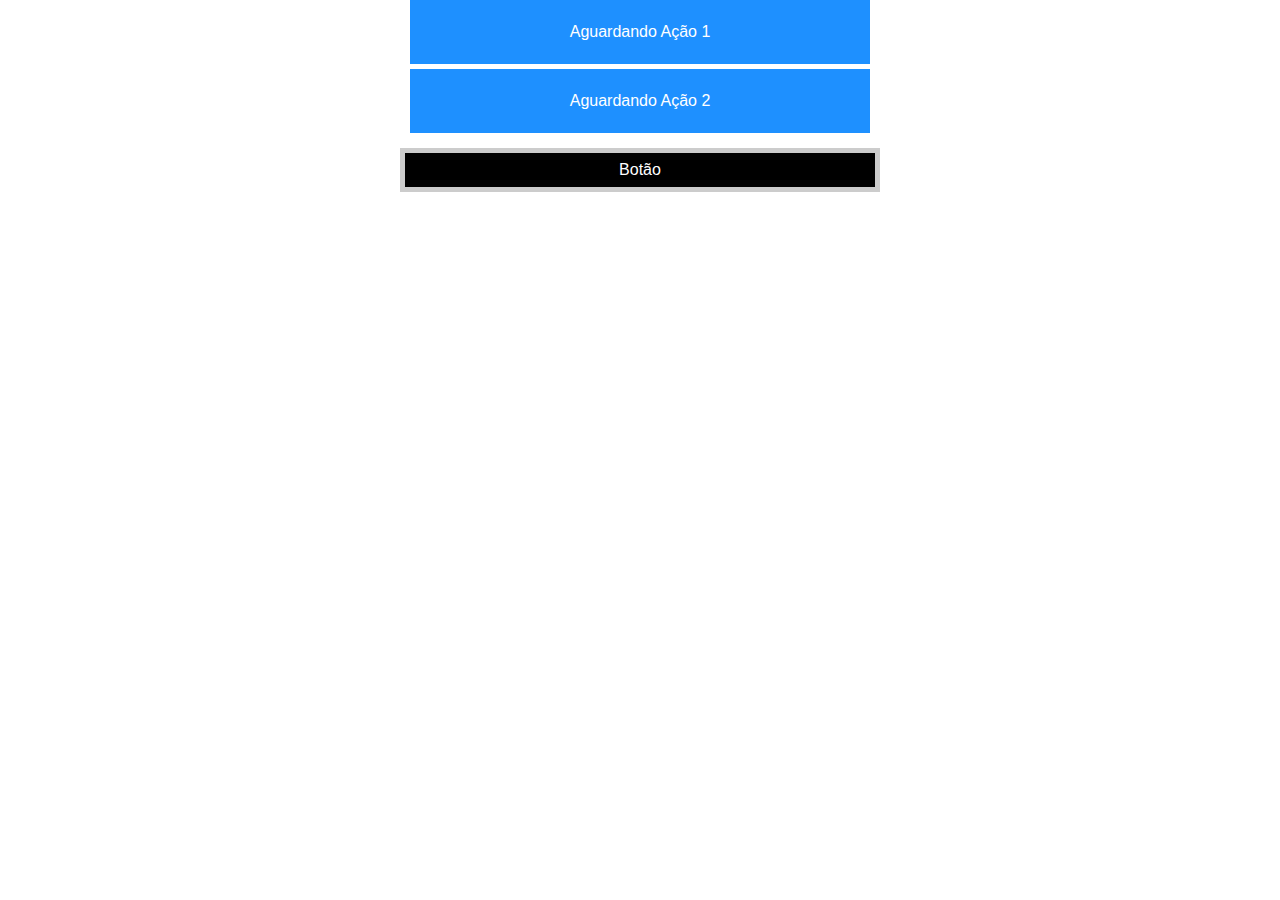
<file: aula10/index.html>
<!doctype html>
<html lang="en">
<head>
    <!-- Required meta tags -->
    <meta charset="utf-8">
    <meta name="viewport" content="width=device-width, initial-scale=1, shrink-to-fit=no">

    <!-- Bootstrap CSS -->
    <link rel="stylesheet" href="../css/bootstrap.min.css">
    <link rel="stylesheet" href="../css/aula10.css">

    <title>Efeitos de Desvanecimento em JQuery</title>
</head>
<body>
    <div class="ex1">Aguardando Ação 1</div>
    <div class="ex2">Aguardando Ação 2</div>
    <button type="button">Botão</button>


    <!-- Optional JavaScript -->
    <!-- jQuery first, then Popper.js, then Bootstrap JS -->
    <script src="../js/jquery.min.js"></script>
    <script src="../js/popper.min.js"></script>
    <script src="../js/bootstrap.min.js"></script>
    <script src="../js/aula10.js"></script>
   
</body>
</html>
</file>
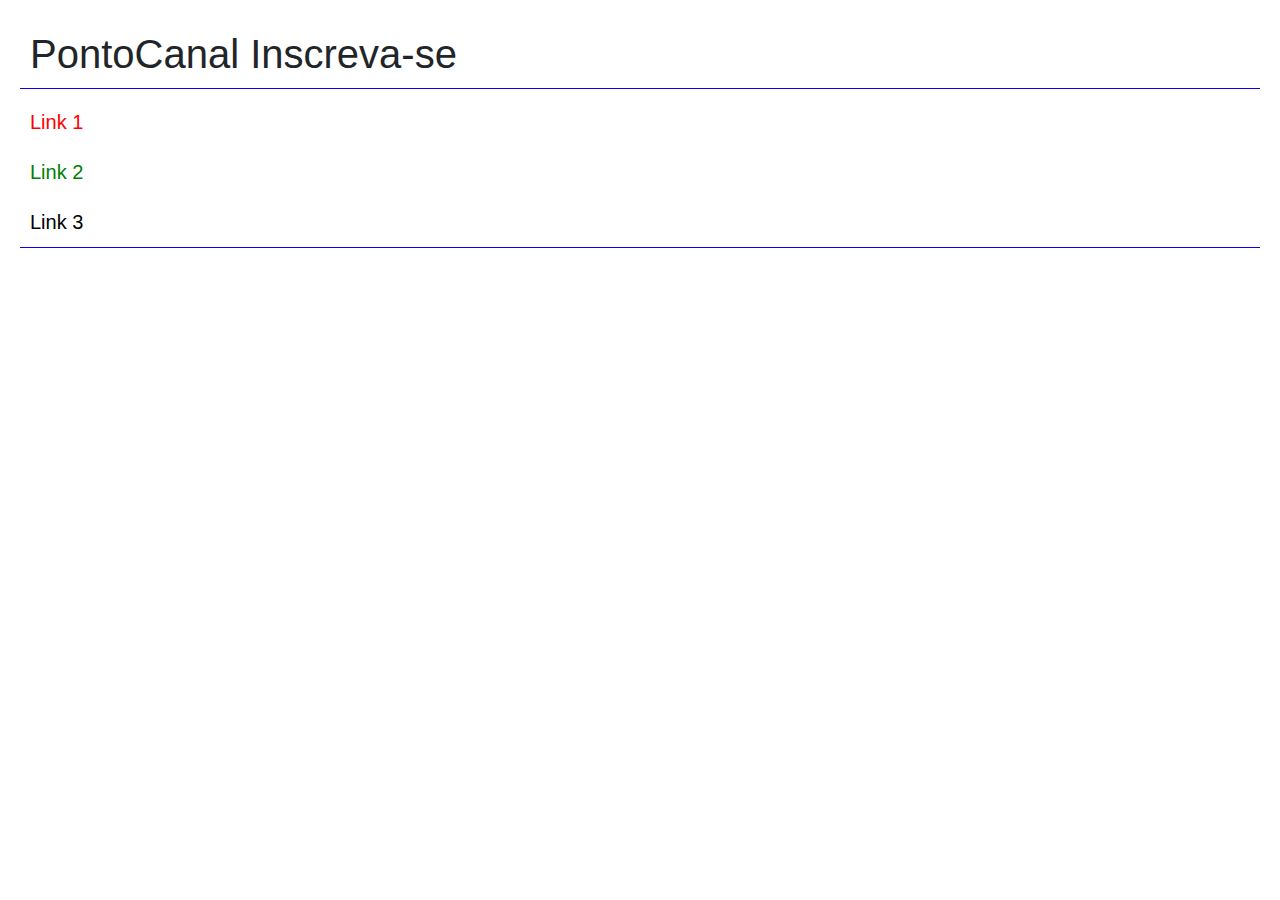
<file: aula3/index.html>
<!doctype html>
<html lang="en">
<head>
    <!-- Required meta tags -->
    <meta charset="utf-8">
    <meta name="viewport" content="width=device-width, initial-scale=1, shrink-to-fit=no">

    <!-- Bootstrap CSS -->
    <link rel="stylesheet" href="../css/bootstrap.min.css">

    <title>Lógica de Desenvolvimento em JQuery</title>
</head>
<body>

    <h1>PontoCanal Inscreva-se</h1>
    <a href="#">Link 1</a>
    <a href="#" class="link2">Link 2</a>
    <a href="#" id="link3">Link 3</a>

    <!-- Optional JavaScript -->
    <!-- jQuery first, then Popper.js, then Bootstrap JS -->
    <script src="../js/jquery.min.js"></script>
    <script src="../js/popper.min.js"></script>
    <script src="../js/bootstrap.min.js"></script>
    <script>
        //função para carregamento antes dos elementos html
        $(document).ready(function(){
            /*
            $('h1').css("color", "#f66");
            $('h1').hide();
            $('h1').delay(5000);
            $('h1').fadeIn('slow');
            $('h1').text('Curso JQuery PontoCanal');//muda o texto
            
           //$('h1').css("color", "#f66").hide().delay(5000).fadeIn('slow').text('Curso JQuery PontoCanal');
           $('h1')
                .css("color", "#f66")
                .hide()
                .delay(2000)
                .fadeIn('slow')
                .text('Curso JQuery PontoCanal')
                .click(function(){
                    $('body').css("background","#C30")
                    $('h1').css("color","#fff");
                });
                */
            $('a').css({
                        "color":"red",
                        "display":"block",
                        'font-size':"20px"
                        });
            $('.link2').css({"color":"green"});
            $('#link3').css({"color":"#000"});
            $('*').css({"padding":"10px"});
            $('h1, #link3').css({"border-bottom":"1px solid blue"});
        });
  </script>
</body>
</html>
</file>
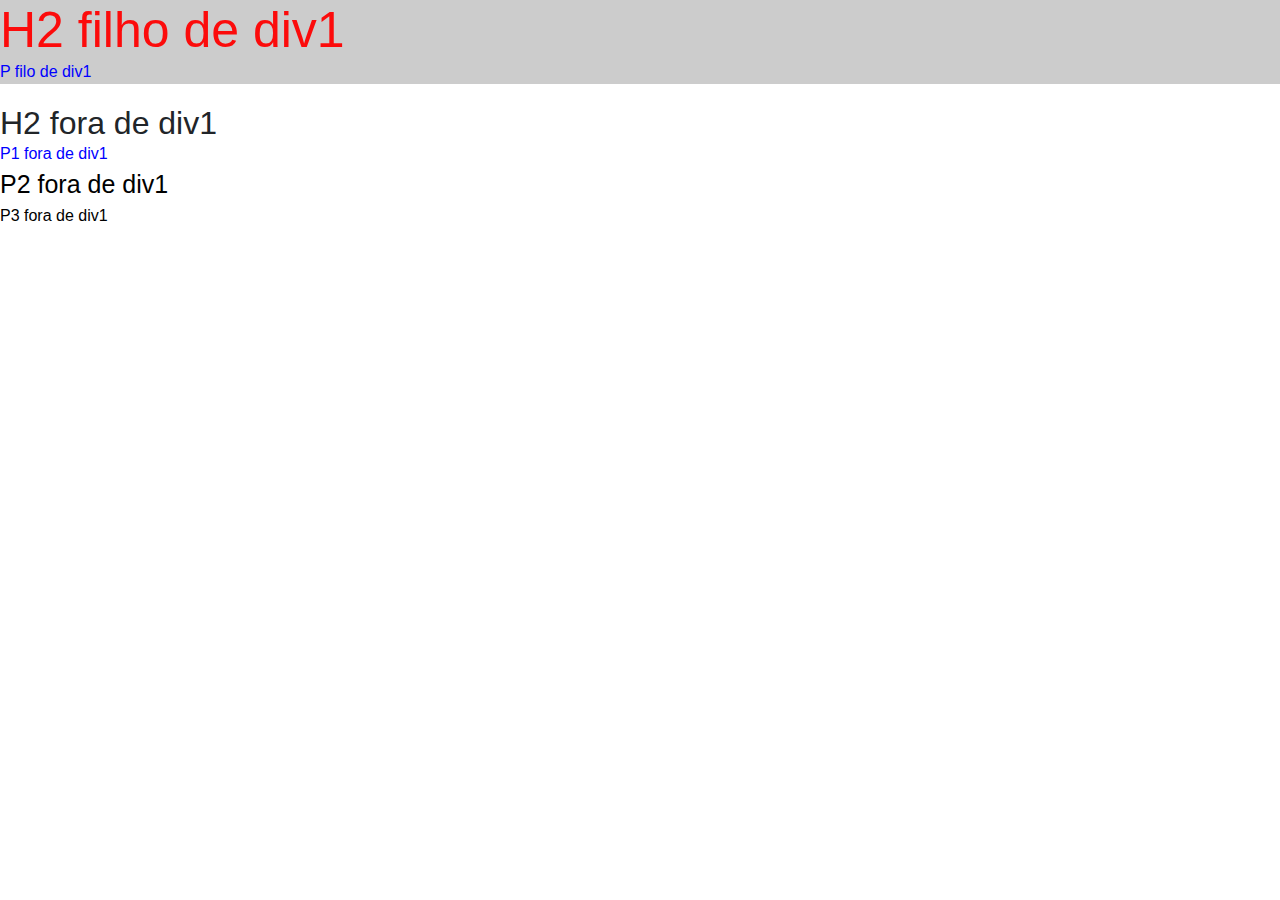
<file: aula4/index.html>
<!doctype html>
<html lang="en">
<head>
    <!-- Required meta tags -->
    <meta charset="utf-8">
    <meta name="viewport" content="width=device-width, initial-scale=1, shrink-to-fit=no">

    <!-- Bootstrap CSS -->
    <link rel="stylesheet" href="../css/bootstrap.min.css">

    <title>Lógica de Desenvolvimento em JQuery</title>
</head>
<body>

    <div class="div1">
        <h2>H2 filho de div1</h2>
        <p>P filo de div1 <span>SPAN filho de P</span></p>
        <span>SPAN filho direto de div1</span>
    </div>
    <h2>H2 fora de div1</h2>
    <p class="p1">P1 fora de div1</p>
    <p>P2 fora de div1</p>  
    <p>P3 fora de div1</p>  

    <!-- Optional JavaScript -->
    <!-- jQuery first, then Popper.js, then Bootstrap JS -->
    <script src="../js/jquery.min.js"></script>
    <script src="../js/popper.min.js"></script>
    <script src="../js/bootstrap.min.js"></script>
    <script>
        $(document).ready(function(){
            $('h2').css({"margin":"0"});
            $('p').css({"margin":"0", "color":"blue"});
            $('.div1').css({"margin-bottom":"20px", "background":"#ccc"});

            //filhas            
            $('.div1 span').hide().delay(1000).fadeIn("slow").css({"color":"green","font-size":"15px"});
            $('.div1 h2').hide().css({"color":"red","font-size":"50px"}).fadeIn(800);

            //filhas diretas do elemento            
            $('.div1 > span').css({"color":"red"});

            //Primeiro elemento apos o selecionado
            $('.p1 + p').css({"font-size":"25px"});

            //Atacando todos elementos apos o selecionado
            $('.p1 ~ p').css({"color":"#000"});
        });  
    </script>
</body>
</html>
</file>
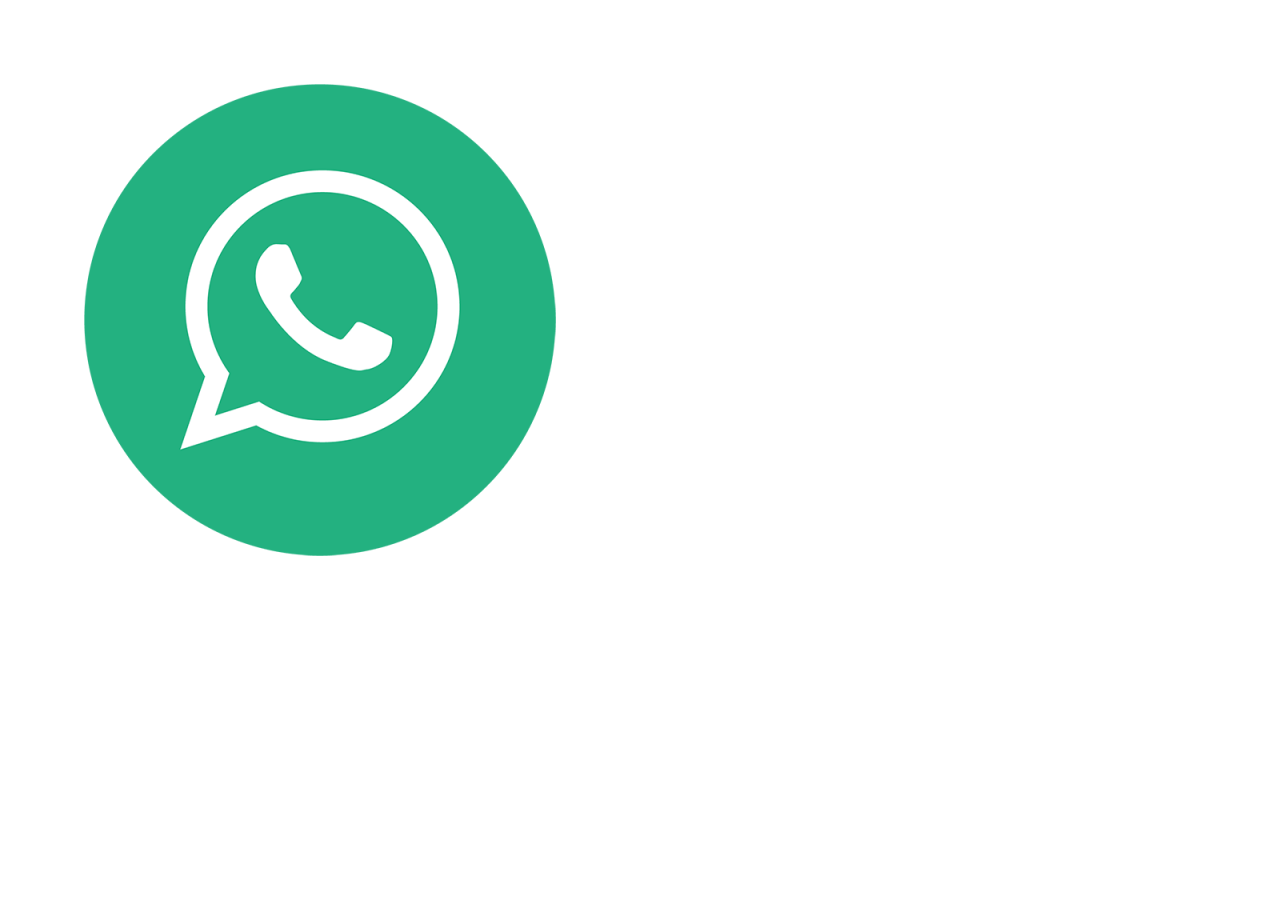
<file: aula5/index.html>
<!doctype html>
<html lang="en">
<head>
    <!-- Required meta tags -->
    <meta charset="utf-8">
    <meta name="viewport" content="width=device-width, initial-scale=1, shrink-to-fit=no">

    <!-- Bootstrap CSS -->
    <link rel="stylesheet" href="../css/bootstrap.min.css">

    <title>Eventos de Navegador em JQuery</title>
</head>
<body>
    <img src="../img/2.png" alt="">
   
    <!-- Optional JavaScript -->
    <!-- jQuery first, then Popper.js, then Bootstrap JS -->
    <script src="../js/jquery.min.js"></script>
    <script src="../js/popper.min.js"></script>
    <script src="../js/bootstrap.min.js"></script>
    <script src="../js/aula5.js"></script>
   
</body>
</html>
</file>
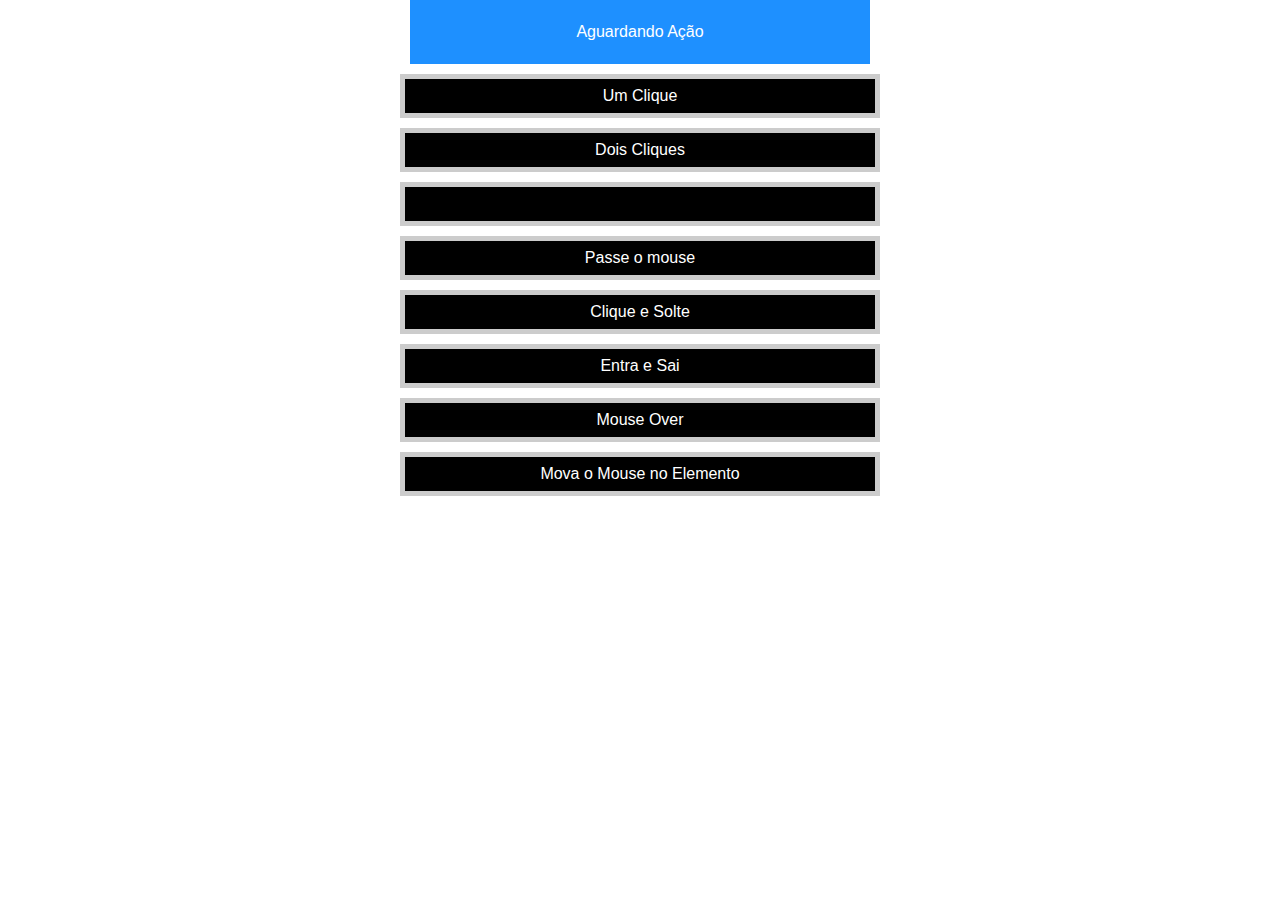
<file: aula6/index.html>
<!doctype html>
<html lang="en">
<head>
    <!-- Required meta tags -->
    <meta charset="utf-8">
    <meta name="viewport" content="width=device-width, initial-scale=1, shrink-to-fit=no">

    <!-- Bootstrap CSS -->
    <link rel="stylesheet" href="../css/bootstrap.min.css">
    <link rel="stylesheet" href="../css/aula6.css">

    <title>Eventos de Mouse em JQuery</title>
</head>
<body>
    <div class="ex1">
        Aguardando Ação
    </div>   
    <p class="ev1">Um Clique</p>
    <p class="ev2">Dois Cliques</p>
    <input type="text" class="ev3"></input>
    <p class="ev4">Passe o mouse</p>
    <p class="ev5">Clique e Solte</p>
    <p class="ev6">Entra e Sai</p>
    <p class="ev7">Mouse <span>Over</span></p>
    <p class="ev8">Mova o Mouse no Elemento</p>
    <!-- Optional JavaScript -->
    <!-- jQuery first, then Popper.js, then Bootstrap JS -->
    <script src="../js/jquery.min.js"></script>
    <script src="../js/popper.min.js"></script>
    <script src="../js/bootstrap.min.js"></script>
    <script src="../js/aula6.js"></script>
   
</body>
</html>
</file>
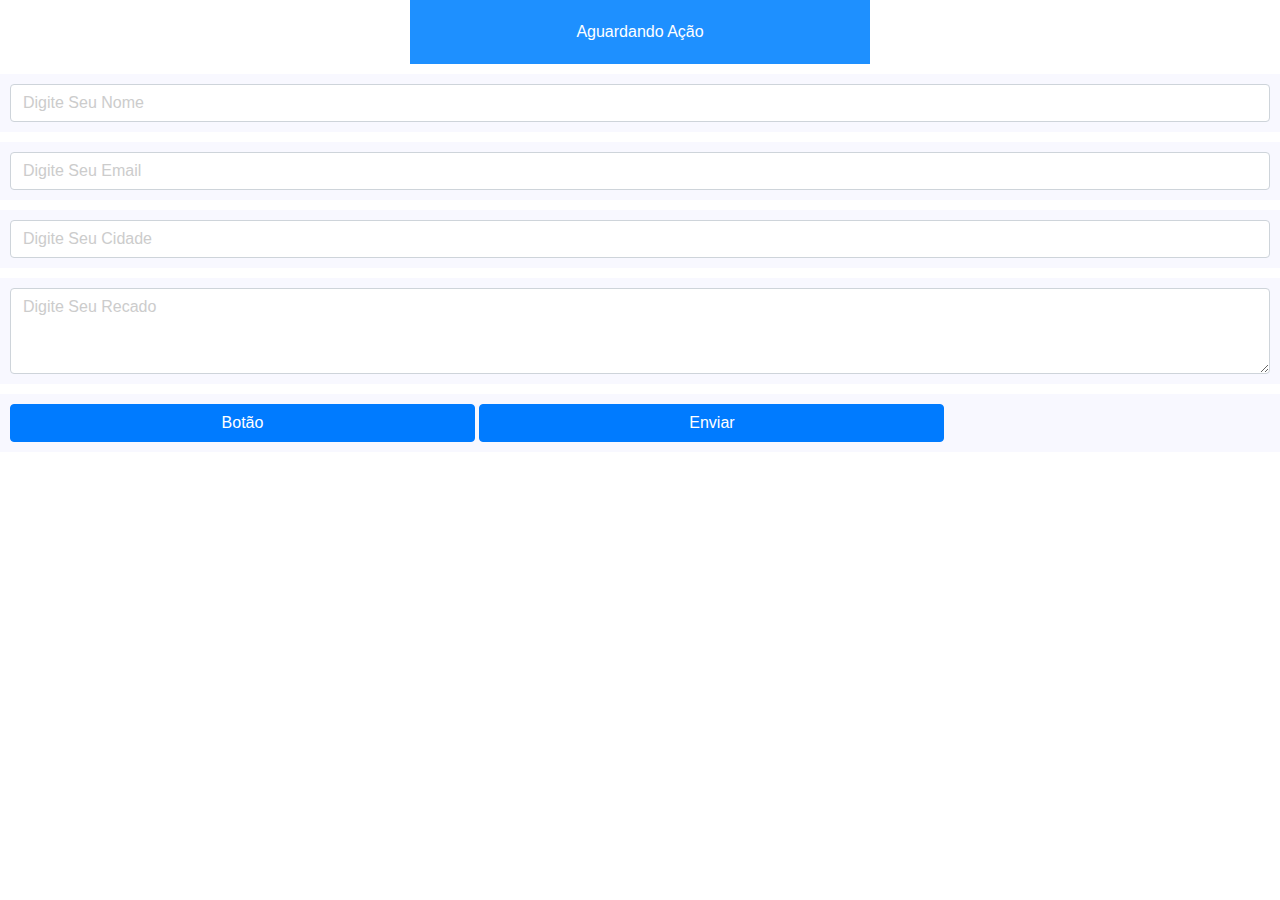
<file: aula7/index.html>
<!doctype html>
<html lang="en">
<head>
    <!-- Required meta tags -->
    <meta charset="utf-8">
    <meta name="viewport" content="width=device-width, initial-scale=1, shrink-to-fit=no">

    <!-- Bootstrap CSS -->
    <link rel="stylesheet" href="../css/bootstrap.min.css">
    <link rel="stylesheet" href="../css/aula7.css">

    <title>Eventos de Teclado em JQuery</title>
</head>
<body>
    <div class="ex1">Aguardando Ação</div>
    <form action="" class="form-group">
        <label>
            <input type="text" class="place form-control" title="Digite Seu Nome">
        </label>
        <label>
            <input type="text" class="place form-control" title="Digite Seu Email">
        </label>
        <label>
            <input type="text" class="place form-control" title="Digite Seu Cidade">
        </label>
        <label>
            <textarea rows="3" class="place key form-control" title="Digite Seu Recado"></textarea>
        </label>
        <label>
            <button class="btn btn-primary">Botão</button>
            <button class="btn btn-primary">Enviar</button>
        </label>
    </form>
    <!-- Optional JavaScript -->
    <!-- jQuery first, then Popper.js, then Bootstrap JS -->
    <script src="../js/jquery.min.js"></script>
    <script src="../js/popper.min.js"></script>
    <script src="../js/bootstrap.min.js"></script>
    <script src="../js/aula7.js"></script>
   
</body>
</html>
</file>
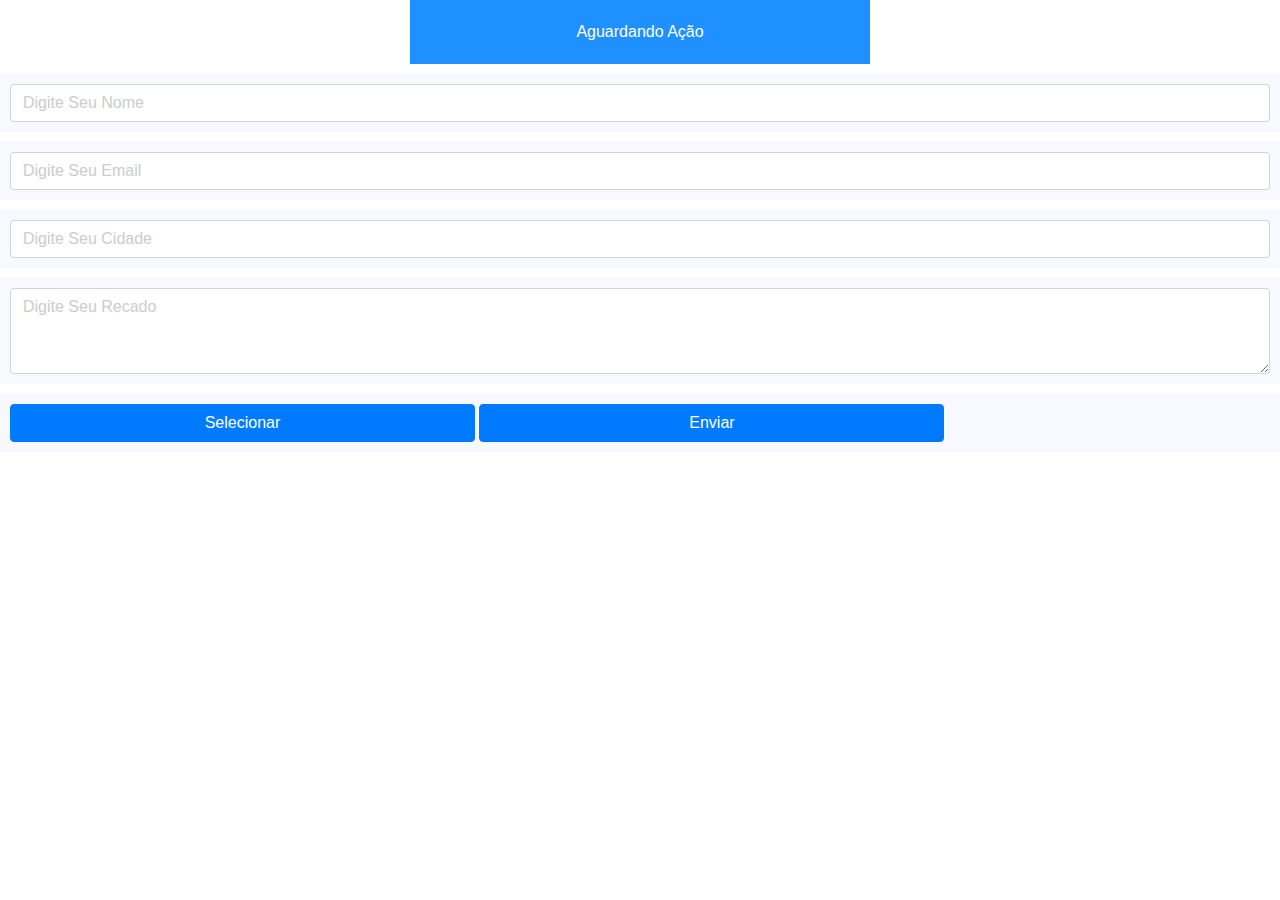
<file: aula8/index.html>
<!doctype html>
<html lang="en">
<head>
    <!-- Required meta tags -->
    <meta charset="utf-8">
    <meta name="viewport" content="width=device-width, initial-scale=1, shrink-to-fit=no">

    <!-- Bootstrap CSS -->
    <link rel="stylesheet" href="../css/bootstrap.min.css">
    <link rel="stylesheet" href="../css/aula8.css">

    <title>Eventos de Teclado em JQuery</title>
</head>
<body>
    <div class="ex1">Aguardando Ação</div>
    <form action="" class="form-group">
        <label>
            <input type="text" class="place ev1 form-control" title="Digite Seu Nome" name="Nome">
        </label>
        <label>
            <input type="text" class="place ev2 form-control" title="Digite Seu Email" name="Email">
        </label>
        <label>
            <input type="text" class="place form-control" title="Digite Seu Cidade">
        </label>
        <label>
            <textarea rows="3" class="place key ev3 form-control" title="Digite Seu Recado"></textarea>
        </label>
        <label>
            <button class="btn btn-primary selecionar">Selecionar</button>
            <button class="btn btn-primary">Enviar</button>
        </label>
    </form>
    <!-- Optional JavaScript -->
    <!-- jQuery first, then Popper.js, then Bootstrap JS -->
    <script src="../js/jquery.min.js"></script>
    <script src="../js/popper.min.js"></script>
    <script src="../js/bootstrap.min.js"></script>
    <script src="../js/aula8.js"></script>
   
</body>
</html>
</file>
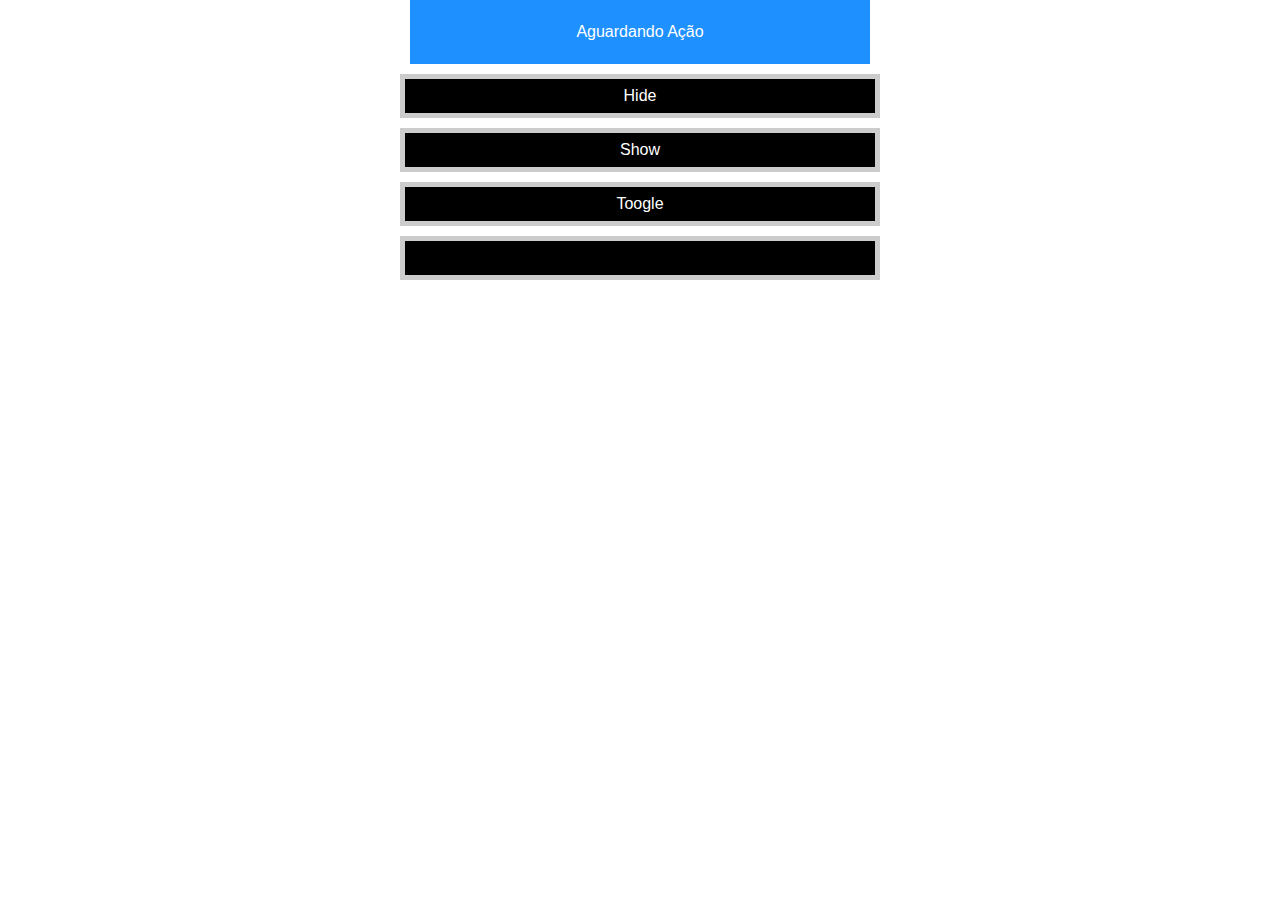
<file: aula9/index.html>
<!doctype html>
<html lang="en">
<head>
    <!-- Required meta tags -->
    <meta charset="utf-8">
    <meta name="viewport" content="width=device-width, initial-scale=1, shrink-to-fit=no">

    <!-- Bootstrap CSS -->
    <link rel="stylesheet" href="../css/bootstrap.min.css">
    <link rel="stylesheet" href="../css/aula9.css">

    <title>Eventos de Teclado em JQuery</title>
</head>
<body>
    <div class="ex1">Aguardando Ação</div>
    <p class="ev1">Hide</p>
    <p class="ev2">Show</p>
    <p class="ev3">Toogle</p>
    <input type="text" class="ev4">
    <!-- Optional JavaScript -->
    <!-- jQuery first, then Popper.js, then Bootstrap JS -->
    <script src="../js/jquery.min.js"></script>
    <script src="../js/popper.min.js"></script>
    <script src="../js/bootstrap.min.js"></script>
    <script src="../js/aula9.js"></script>
   
</body>
</html>
</file>
<file: css/aula10.css>
body{
	font: 14px;
}
.ex1, .ex2{
	width: 460px;
	padding: 20px;
	background: #1e90ff;
	margin: 0 auto;
	text-align: center;
    color: #fff;
    margin-bottom: 5px;
}
p{
	width: 480px;
	padding: 5px;
	background: #000;	
	margin: 0 auto;
	text-align: center;
	color: #fff;
	border: 5px solid #ccc;
	margin-top: 10px;
}
button{
	width: 480px;
	padding: 5px;
	background: #000;	
	margin-left: 400px;
	text-align: center;
	color: #fff;
	border: 5px solid #ccc;
	margin-top: 10px;
}
</file>
<file: css/aula6.css>
body{
	font: 14px;
}
.ex1{
	width: 460px;
	padding: 20px;
	background: #1e90ff;
	margin: 0 auto;
	text-align: center;
	color: #fff;
}
p{
	width: 480px;
	padding: 5px;
	background: #000;	
	margin: 0 auto;
	text-align: center;
	color: #fff;
	border: 5px solid #ccc;
	margin-top: 10px;
}
input[type="text"]{
	width: 480px;
	padding: 5px;
	background: #000;	
	margin-left: 400px;
	text-align: center;
	color: #fff;
	border: 5px solid #ccc;
	margin-top: 10px;
}
</file>
<file: css/aula7.css>
body{
	font: 14px;
}
.ex1{
	width: 460px;
	padding: 20px;
	background: #1e90ff;
	margin: 0 auto;
	text-align: center;
	color: #fff;
}
label{
	display: block;
	margin: 10px 0;
	padding: 10px;
	background: #F8F8FF;
}
input, textarea{
	padding: 5px;
	width: 450px;
}
button{
	width: 465px;
}
</file>
<file: css/aula8.css>
body{
	font: 14px;
}
.ex1{
	width: 460px;
	padding: 20px;
	background: #1e90ff;
	margin: 0 auto;
	text-align: center;
	color: #fff;
}
label{
	display: block;
	margin: 10px 0;
	padding: 10px;
	background: #F8F8FF;
}
input, textarea{
	padding: 5px;
	width: 450px;
}
button{
	width: 465px;
}
</file>
<file: css/aula9.css>
body{
	font: 14px;
}
.ex1{
	width: 460px;
	padding: 20px;
	background: #1e90ff;
	margin: 0 auto;
	text-align: center;
	color: #fff;
}
p{
	width: 480px;
	padding: 5px;
	background: #000;	
	margin: 0 auto;
	text-align: center;
	color: #fff;
	border: 5px solid #ccc;
	margin-top: 10px;
}
input[type="text"]{
	width: 480px;
	padding: 5px;
	background: #000;	
	margin-left: 400px;
	text-align: center;
	color: #fff;
	border: 5px solid #ccc;
	margin-top: 10px;
}
</file>
